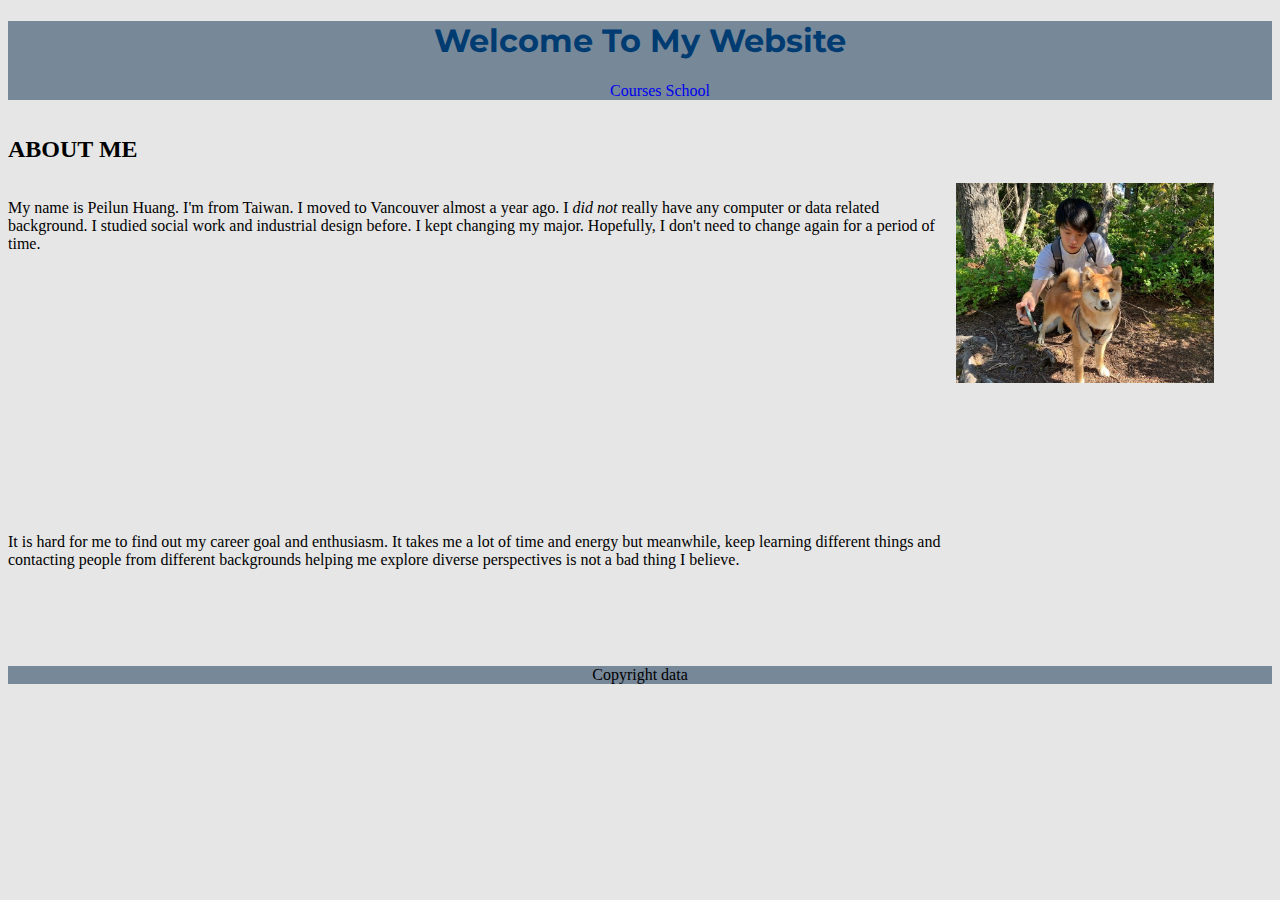
<file: index.html>
<!DOCTYPE html>
<html lang="en">
  <head>
    <meta charset="UTF-8" />
    <meta http-equiv="X-UA-Compatible" content="IE=edge" />
    <meta name="viewport" content="width=device-width, initial-scale=1.0" />
    <link rel="stylesheet" href="./CSS/stylesheet.css" />
    <title>Document</title>
  </head>
  <body>
    <header>
      <h1 class="index_h1">Welcome To My Website</h1>
      <nav>
        <ul>
          <li><a href="./misc/courses.html">Courses</a></li>
          <li><a href="./misc/school.html">School</a></li>
        </ul>
      </nav>
    </header>
    <main>
      <section class="main_section">
        <h2>ABOUT ME</h2>
        <img
          src="./images/IMG_5974_Original.jpg"
          alt="My picture"
          width="258"
          height="200"
          title="My picture"
        />
        <p class="p1">
          My name is Peilun Huang. I'm from Taiwan. I moved to Vancouver almost
          a year ago. I <em>did not</em> really have any computer or data
          related background. I studied social work and industrial design
          before. I kept changing my major. Hopefully, I don't need to change
          again for a period of time.
        </p>
        <p class="p2">
          It is hard for me to find out my career goal and enthusiasm. It takes
          me a lot of time and energy but meanwhile, keep learning different
          things and contacting people from different backgrounds helping me
          explore diverse perspectives is not a bad thing I believe.
        </p>
      </section>
    </main>
    <footer>
      <p>Copyright data</p>
    </footer>
  </body>
</html>
</file>
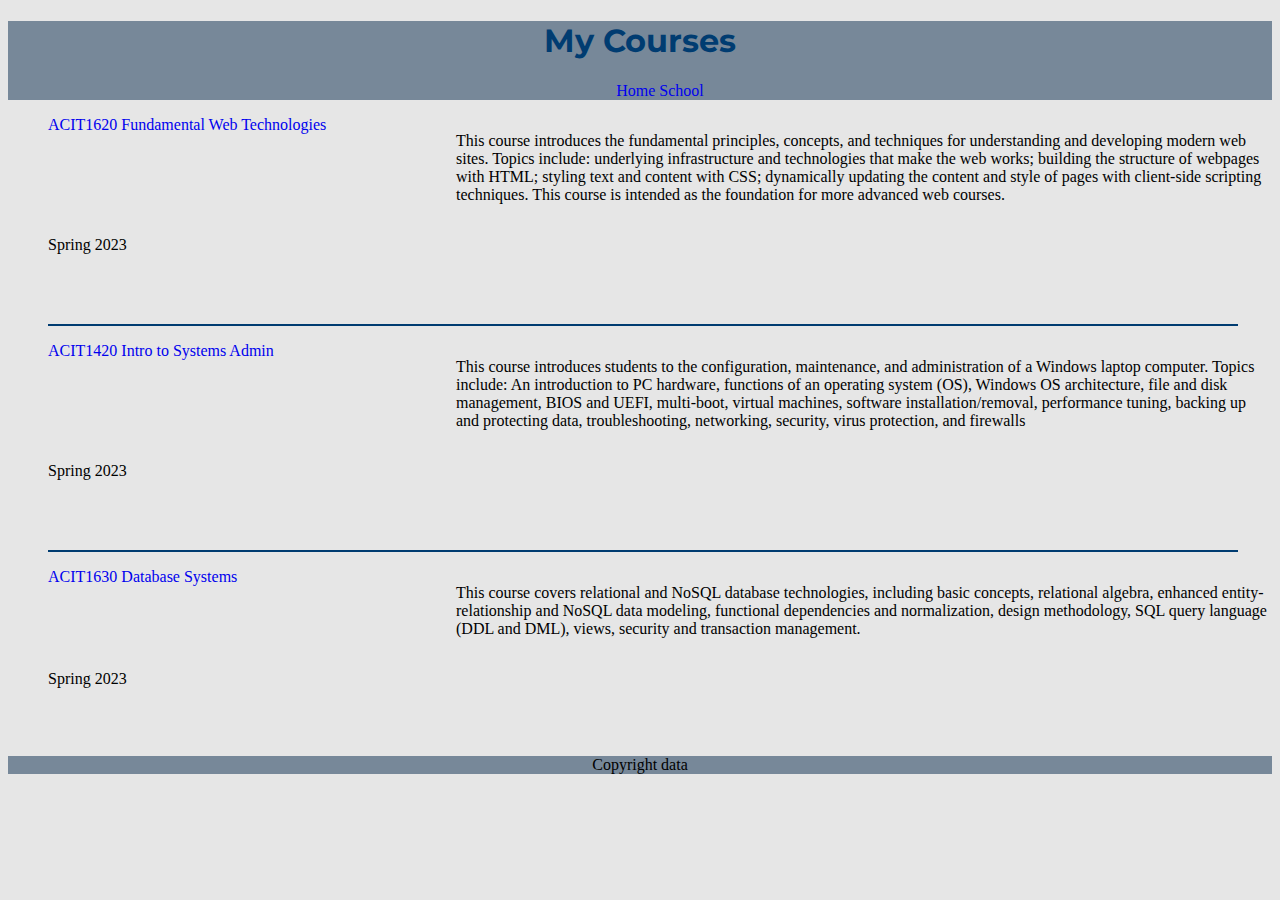
<file: misc/courses.html>
<!DOCTYPE html>
<html lang="en">
  <head>
    <meta charset="UTF-8" />
    <meta http-equiv="X-UA-Compatible" content="IE=edge" />
    <meta name="viewport" content="width=device-width, initial-scale=1.0" />
    <link rel="stylesheet" href="../CSS/stylesheet.css" />
    <title>Document</title>
    <script src="../JS/script.js" defer></script>
  </head>
  <body>
    <header>
      <h1 class="index_h1">My Courses</h1>
      <nav>
        <ul>
          <li><a href="../index.html">Home</a></li>
          <li><a href="./school.html">School</a></li>
        </ul>
      </nav>
    </header>
    <main>
      <section class="course_section">
        <ul>
          <div class="courses" id="1620">
            <li class="course_title">
              <a href="https://www.bcit.ca/outlines/20231089205/"
                >ACIT1620 Fundamental Web Technologies</a
              >
            </li>
            <p class="term">Spring 2023</p>
            <p class="description">
              This course introduces the fundamental principles, concepts, and
              techniques for understanding and developing modern web sites.
              Topics include: underlying infrastructure and technologies that
              make the web works; building the structure of webpages with HTML;
              styling text and content with CSS; dynamically updating the
              content and style of pages with client-side scripting techniques.
              This course is intended as the foundation for more advanced web
              courses.
            </p>
          </div>

          <div class="break_line"></div>

          <div class="courses" id="1420">
            <li class="course_title">
              <a href="https://www.bcit.ca/outlines/20231089202/"
                >ACIT1420 Intro to Systems Admin</a
              >
            </li>
            <p class="term">Spring 2023</p>
            <p class="description">
              This course introduces students to the configuration, maintenance,
              and administration of a Windows laptop computer. Topics include:
              An introduction to PC hardware, functions of an operating system
              (OS), Windows OS architecture, file and disk management, BIOS and
              UEFI, multi-boot, virtual machines, software installation/removal,
              performance tuning, backing up and protecting data,
              troubleshooting, networking, security, virus protection, and
              firewalls
            </p>
          </div>

          <div class="break_line"></div>

          <div class="courses" id="1630">
            <li class="course_title">
              <a href="https://www.bcit.ca/outlines/20231089206/"
                >ACIT1630 Database Systems</a
              >
            </li>
            <p class="term">Spring 2023</p>
            <p class="description">
              This course covers relational and NoSQL database technologies,
              including basic concepts, relational algebra, enhanced
              entity-relationship and NoSQL data modeling, functional
              dependencies and normalization, design methodology, SQL query
              language (DDL and DML), views, security and transaction
              management.
            </p>
          </div>
        </ul>
      </section>
    </main>
    <footer>
      <p>Copyright data</p>
    </footer>
  </body>
</html>
</file>
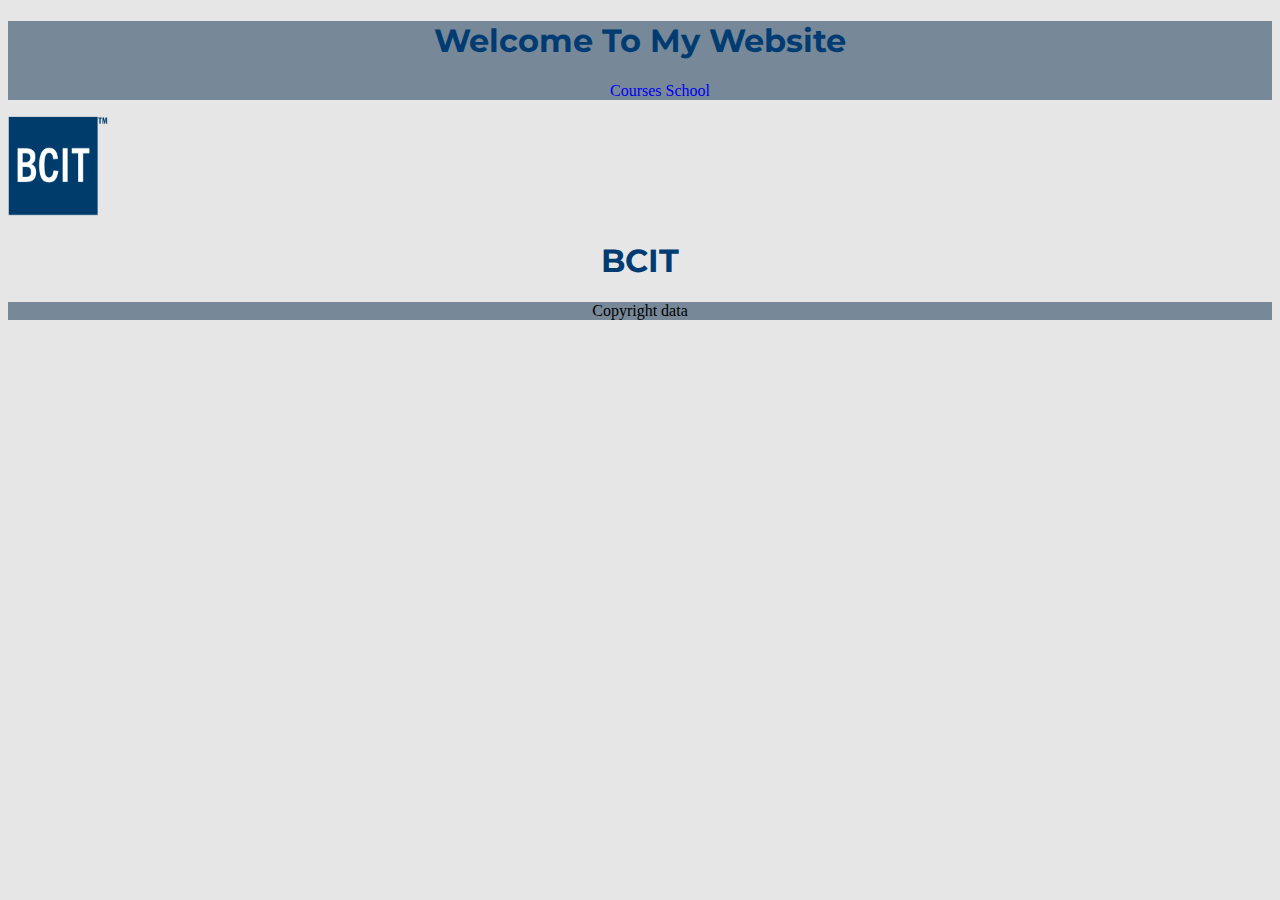
<file: misc/school.html>
<!DOCTYPE html>
<html lang="en">
  <head>
    <meta charset="UTF-8" />
    <meta http-equiv="X-UA-Compatible" content="IE=edge" />
    <meta name="viewport" content="width=device-width, initial-scale=1.0" />
    <link rel="stylesheet" href="../CSS/stylesheet.css" />
    <title>Document</title>
  </head>
  <body>
    <header>
      <h1 class="index_h1">Welcome To My Website</h1>
      <nav>
        <ul>
          <li><a href="./courses.html">Courses</a></li>
          <li><a href="./school.html">School</a></li>
        </ul>
      </nav>
    </header>
    <a href="https://www.bcit.ca/" target="_blank">
      <img
        src="../images/BCIT_logo.png"
        alt="BCIT logo"
        width="100"
        height="100"
        title="bcit logo"
      />
    </a>
    <h1>BCIT</h1>
  </body>
  <footer>
    <p>Copyright data</p>
  </footer>
</html>
</file>
<file: CSS/stylesheet.css>
@import url('https://fonts.googleapis.com/css2?family=Montserrat:wght@400;600&display=swap');
body{
    background-color: #e6e6e6;
}

header{
    background-color: lightslategray;
}

h1{
    color: #003c71;
    text-align: center;
    font-family:'Montserrat', sans-serif;
}

nav {
    text-align: center;
}

li{
    list-style-type: none;
}
a{
    text-decoration: none;
}

.main_section{
    display: grid;
    grid-template-columns: 3fr 1fr;
    grid-template-rows: 1fr 5fr 2fr;
}
h2{
    grid-row: 1/2;
    grid-column: 1/2;

}

.p1{
    grid-column: 1/2;
    grid-row: 2/3;
}

img{
    grid-column: 2/3;
    grid-row: 2/3;
}

.p2{
    grid-row: 3/4;
    grid-column: 1/2;
}

footer{
    text-align: center;
    background-color: lightslategray;
}

.break_line{
    background-color: #003c71;
    width: 93vw;
    height: 2px;
    margin-bottom: 16px;
}


@media screen and (min-width: 600px){
    li{
        display: inline;
    }
    .courses{
        display: grid;
        grid-template-columns: 1fr 2fr;
        grid-template-rows: 1fr 1fr;
    }
    .course_title{
        grid-column: 1/2;
        grid-row: 1/2;
    }
    .term{
        grid-column: 1/2;
        grid-row: 2/3;
    }
    .description{
        grid-column: 2/3;
        grid-row: 1/2;
    }


}
</file>
